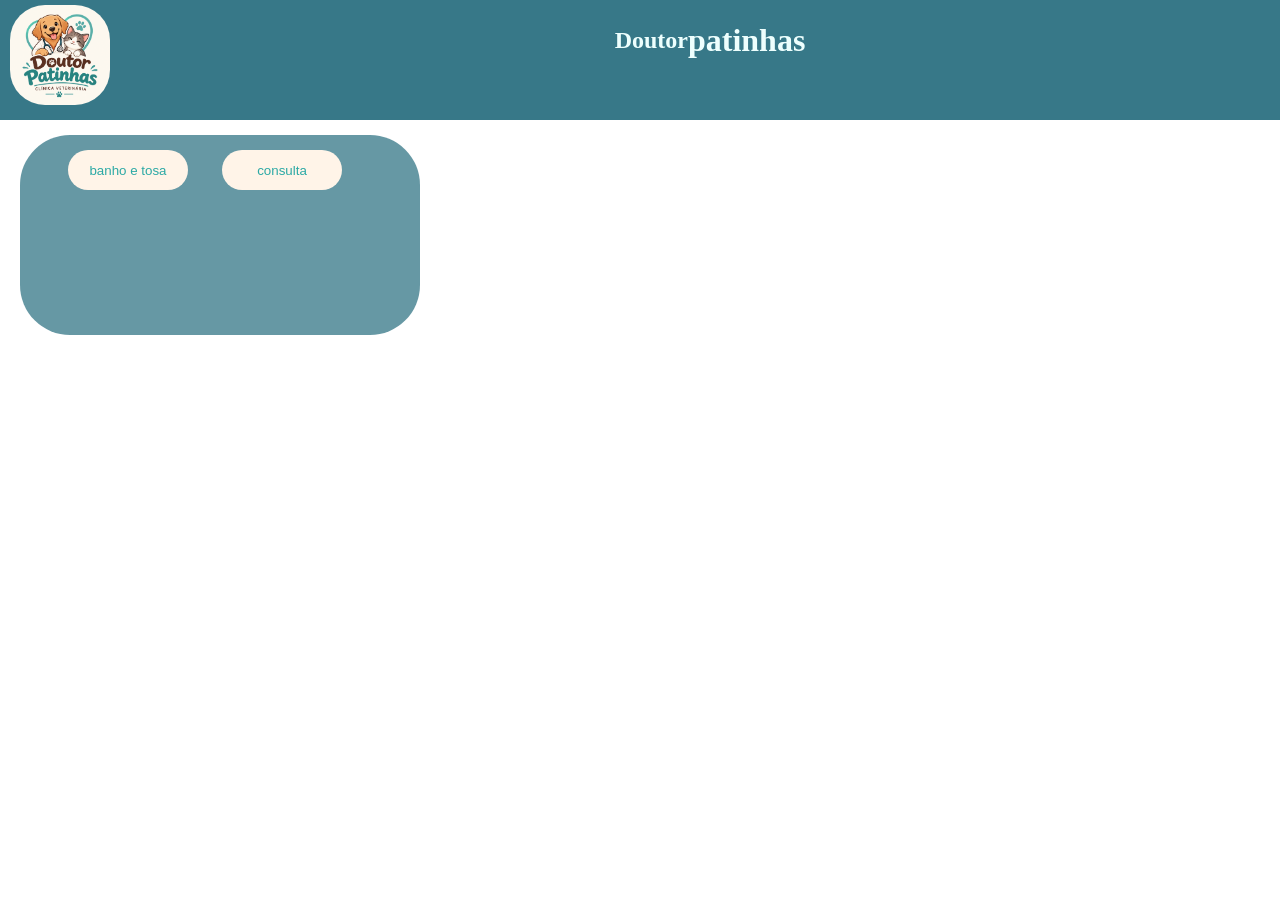
<file: HTML/index.html>
<!DOCTYPE html>
<html lang="en">
<head>
    <meta charset="UTF-8">
    <meta name="viewport" content="width=device-width, initial-scale=1.0">
    <title>Document</title>
    <link rel="stylesheet" href="../CSS/style.css">
</head>
<body>

    <header>
        <div class="container">
            <img src="../IMG/doutor-patinhas.png" class="logo" width="100px">
            <div class="container-titulos">
                <h2>Doutor</h2>
                <h1>patinhas</h1>
            </div>
              <nav>
                <div class="link">
                    
                </div>
            </nav>
        </div>
    </header>

    <article>


        <div class="container"></div>
        <div class="card">
            <div class="link">
                <a href="../consulta.html">
        <button class="botao">banho e tosa</button></a>
        <a href="../HTML/consulta.html">
         <button class="botao">consulta</button></a>
     </div>
     
            
       

        </div>

</body>
</html>
</file>
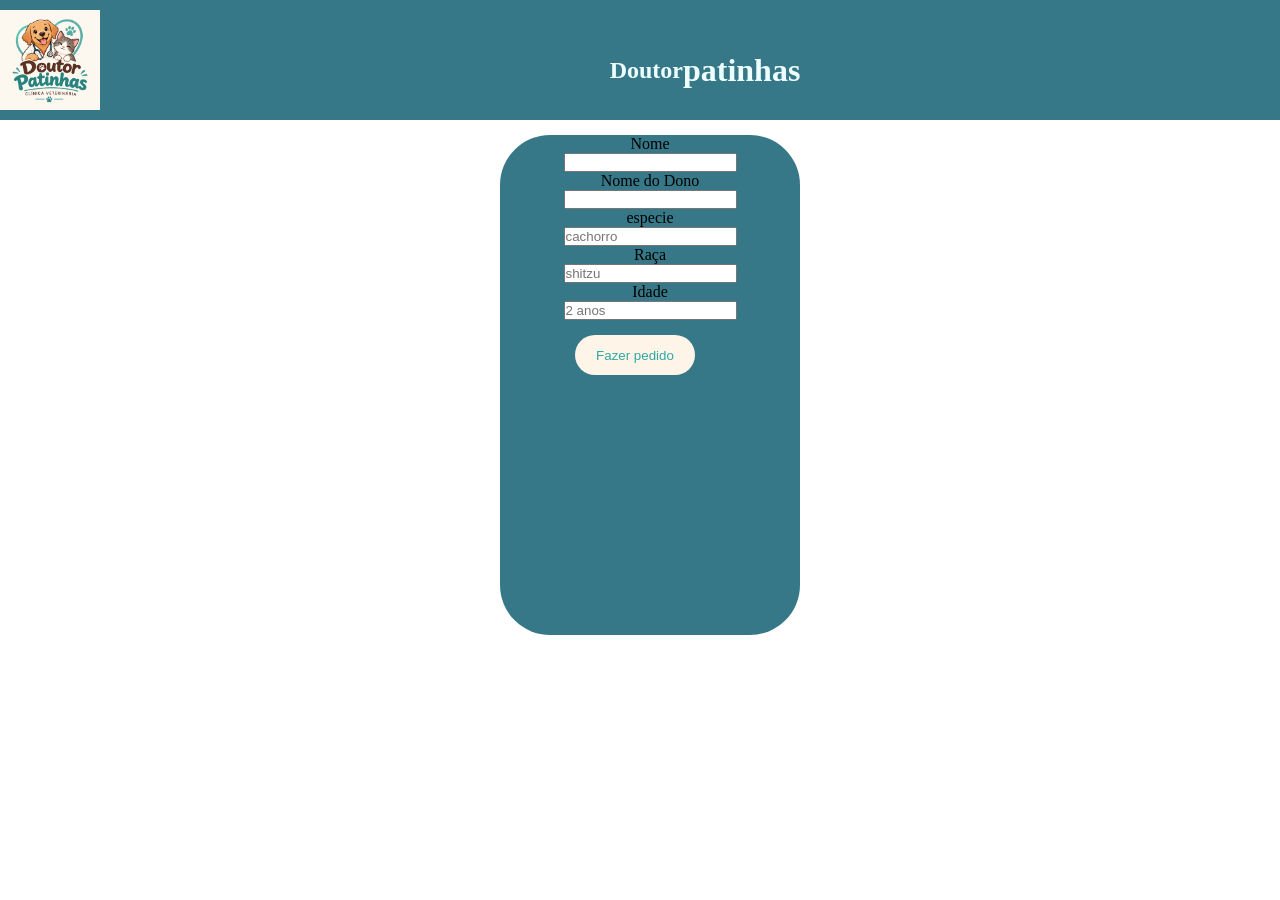
<file: HTML/consulta.html>
<!DOCTYPE html>
<html lang="en">
<head>
    <meta charset="UTF-8">
    <meta name="viewport" content="width=device-width, initial-scale=1.0">
    <title>Document</title>
    <link rel="stylesheet" href="../CSS/consulta.css">
</head>
<body>

    <header>
        <div class="container">
            <img src="../IMG/doutor-patinhas.png" class="logo" width="100px">
            <div class="container-titulos">
               <h2>Doutor</h2>
               <h1>patinhas</h1>
            </div>
            <nav>
                <div class="link">
                    
                </div>
            </nav>
        </div>
    </header>

    <article>

        <div class="conteiner">
            <div class="card">
                <label for="Nome">Nome</label><br>
                            <input type="Nome" placeholder=""><br>

                            <label for="email">Nome do Dono</label><br>
                            <input type="email" placeholder=""><br>

                            <label for="Senha">especie</label><br>
                            <input type="Senha" placeholder="cachorro"><br

                            <label for="Senha">Raça</label><br>
                            <input type="Senha" placeholder="shitzu"><br>

                            <label for="Senha">Idade</label><br>
                            <input type="Senha" placeholder="2 anos"><br>



              
                <button class="botao">Fazer pedido</button>
            </div>
    </article>
</file>
<file: CSS/style.css>
*{
    margin:0px;
    padding:0px;
}

.container{
    display: flex;
    justify-content: space-between;
    align-items: center;
    background-color: #377888;
    height: 60px;
}

.container-titulos{
    display: flex;
    align-items: center;
    color: #edfffe;
    margin-left: 30px; 
    margin-top: 20px;
    height: 30px;
 
}

.logocard{
    width: 250px;
    height: 250px;
    border-radius: 50px;
    margin-top: 15px;
    margin-left: 15px;
    margin-right: 14px;
   
}

.container img{
 margin-top: 50px;
 margin-left: 10px;
 border-radius: 35px
}

.card{
    background-color: #377888c2;
    height: 200px;
    width: 400px;
    border-radius: 50px;
    justify-content: center;
    display: flex;
    text-align: center;
    margin-left: 20px;
    margin-top: 15px;
}

.botao{
    margin-right: 30px;
    width: 120px;
    height: 40px;
    margin-top: 15px;
    margin-left: 15;
    border-radius: 30px;
    border: none;
    background-color: #FFF4E8;
    color: #2CA9A5;
}
</file>
<file: CSS/consulta.css>
*{
    margin:0px;
    padding:0px;
}

.container{
    display: flex;
    justify-content: space-between;
    align-items: center;
    background-color: #377888;
    height: 120px;
}

.container-titulos{
    display: flex;
    align-items: center;
    color: #edfffe;
    margin-left: 30px; 
    margin-top: 20px;
    height: 30px;
}

.logocard{
    width: 250px;
    height: 250px;
    border-radius: 50px;
    margin-top: 15px;
    margin-left: 15px;
    margin-right: 14px;
}

.card{
      background-color: #377888;
    height: 500px;
    width: 300px;
    border-radius: 50px;
    justify-content: center;
    display: block;
    text-align: center;
    margin-left: 20px;
    margin-top: 15px;
}
.conteiner{
    display: flex;
    justify-content: center;
    flex-wrap: wrap;
   
}
.botao{
     margin-right: 30px;
    width: 120px;
    height: 40px;
    margin-top: 15px;
    margin-left: 15;
    border-radius: 30px;
    border: none;
    background-color: #FFF4E8;
    color: #2CA9A5;
}
</file>
